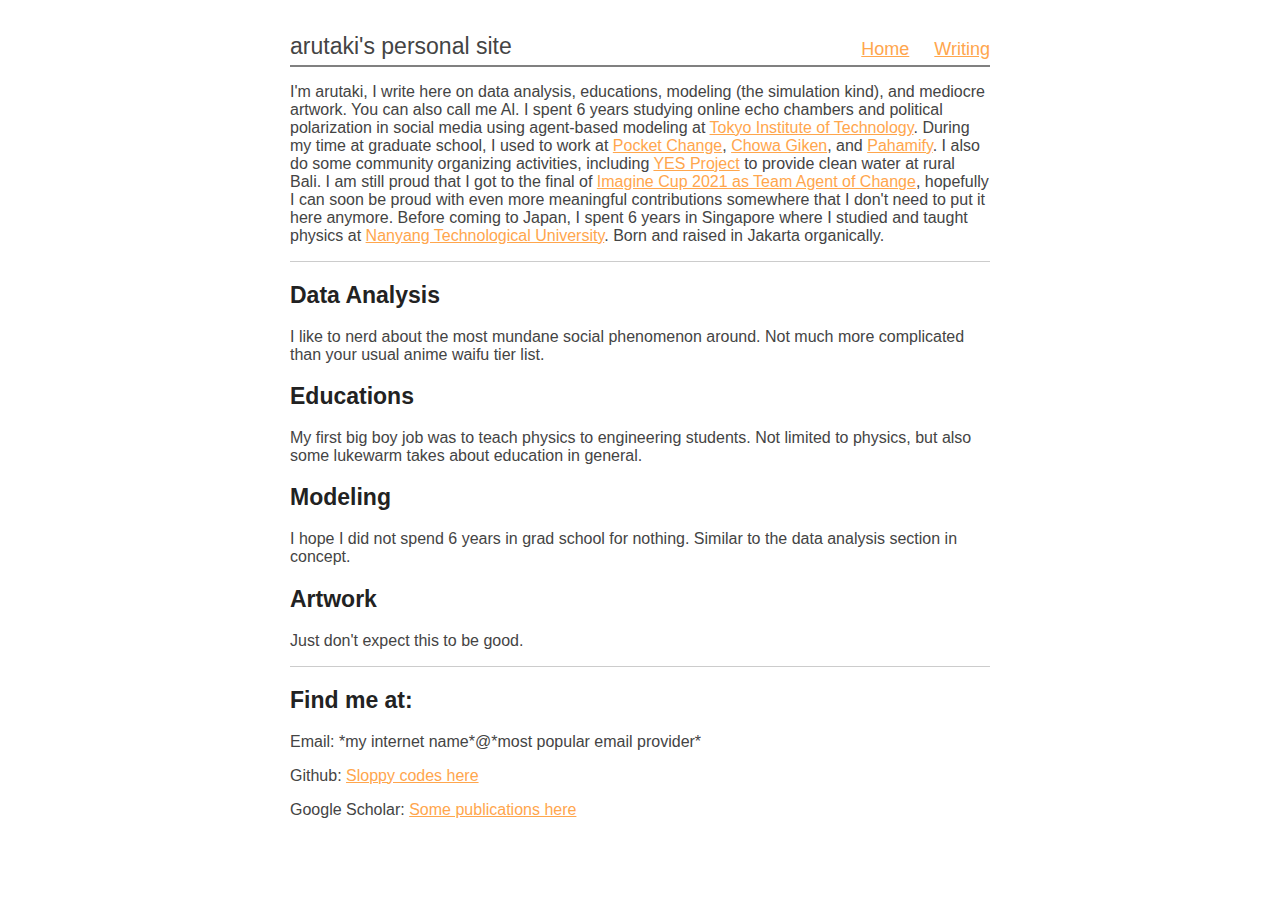
<file: index.html>
<!DOCTYPE html>
<html lang="en">
  <head>
    <meta charset="utf-8">
    <meta name="viewport" content="width=device-width">

    <title>arutaki</title>
    <meta name="description" content="arutaki.">
    <meta name="author" content="arutaki">

    <link rel="stylesheet" type="text/css" href="/style.css">
  </head>
  <body>
    <header>
      arutaki's personal site
    </header>
    <nav>
      <a href="/">Home</a>
      <a href="/writing/">Writing</a>
    </nav>
    <article>
      <p>I'm arutaki, I write here on data analysis, educations, modeling (the simulation kind),
        and mediocre artwork. You can also call me Al. I spent 6 years studying online echo chambers and political polarization in social media using agent-based modeling 
        at <a href="https://www.titech.ac.jp/english">Tokyo Institute of Technology</a>. During my time at graduate school, I used to work at <a href="https://www.pocket-change.jp/en/">Pocket Change</a>, <a href="https://www.chowagiken.co.jp/top_en/">Chowa Giken</a>, and <a href="https://pahamify.com/">Pahamify</a>.
        I also do some community organizing activities, including <a href="https://www.yeh-sudamala.org/">YES Project</a> to provide clean water at rural Bali.
        I am still proud that I got to the final of <a href="https://techcommunity.microsoft.com/t5/student-developer-blog/meet-the-2021-imagine-cup-world-finalists/ba-p/2171758">Imagine Cup 2021 as Team Agent of Change</a>, hopefully I can soon be proud with even more meaningful contributions somewhere that I don't need to put it here anymore.
        Before coming to Japan, I spent 6 years in Singapore where I studied and taught physics at <a href="https://www.ntu.edu.sg/">Nanyang Technological University</a>.
        Born and raised in Jakarta organically.</p>
      <hr>
      <h2>Data Analysis</h2>
      <p>I like to nerd about the most mundane social phenomenon around. Not much more complicated than your usual
        anime waifu tier list.
      </p>
      <h2>Educations</h2>
      <p>My first big boy job was to teach physics to engineering students. Not limited to physics, but also
        some lukewarm takes about education in general.
      </p>
      <h2>Modeling</h2>
      <p>I hope I did not spend 6 years in grad school for nothing. Similar to the data analysis section in concept.</p>
      <h2>Artwork</h2>
      <p>Just don't expect this to be good.</p>
      <hr>
      <h2>Find me at:</h2>
      <p>Email: *my internet name*@*most popular email provider*</p>
      <p>Github: <a href="https://github.com/arutaki">Sloppy codes here</a> </p>
      <p>Google Scholar: <a href="https://scholar.google.com/citations?user=bAKQ3PgAAAAJ&hl=en">Some publications here</a></p>
    </article>
  </body>
</html>
</file>
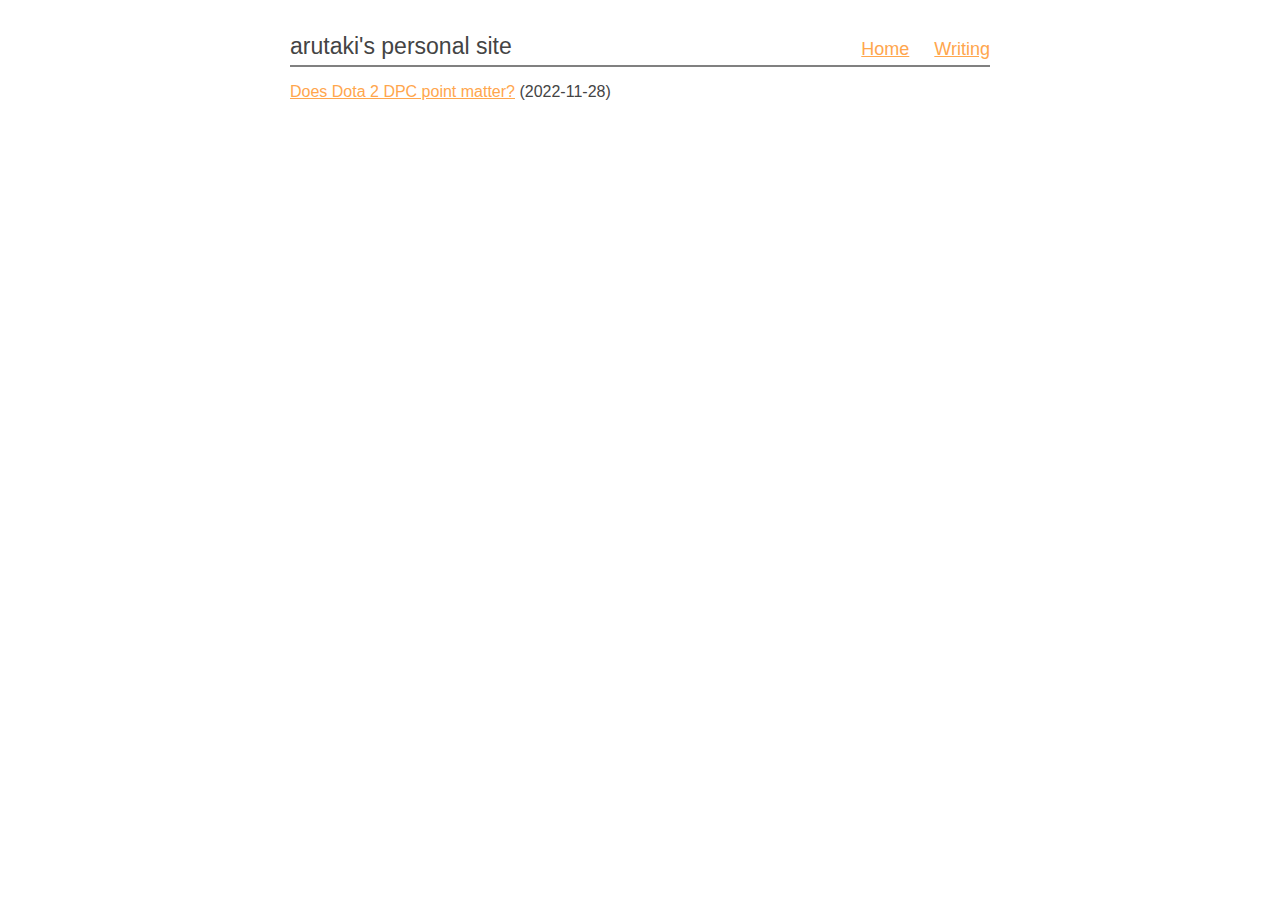
<file: writing/index.html>
<!DOCTYPE html>
<html lang="en">
  <head>
    <meta charset="utf-8">
    <meta name="viewport" content="width=device-width">

    <title>arutaki</title>
    <meta name="description" content="arutaki.">
    <meta name="author" content="arutaki">

    <link rel="stylesheet" type="text/css" href="/style.css">
  </head>
  <body>
    <header>
      arutaki's personal site
    </header>
    <nav>
        <a href="/">Home</a>
        <a href="/writing/">Writing</a>
    </nav>      
    <article>
        <p>
          <a href="/writing/ti_win.html">Does Dota 2 DPC point matter?</a> (2022-11-28)
        </p>
    </article>  
  </body>
</html>
</file>
<file: style.css>
body {
    font-family: "Helvetica", "Arial", sans-serif;
    margin: 0 auto;
    max-width: 700px;
    min-width: 0;
    padding: 0 10px 25px;
  
    color: #444;
  
    display: grid;
    row-gap: 5px;
    grid-template-columns: auto auto;
    grid-template-rows: 60px auto;
    grid-template-areas:
      "header nav"
      "ct ct"
  }
  
  header {
    margin: 0;
    font-size: 23px;
  
    grid-area: header;
    justify-self: left;
    align-self: end;
  }
  
  nav {
    font-size: 18px;
  
    grid-area: nav;
    justify-self: right;
    align-self: end;
  }
  
  nav a {
    margin-left: 20px;
    text-align: right;
  }
  
  article {
    font-size: 16px;
  
    grid-area: ct;
    border-top: 2px solid gray;
  }
  
  a {
    color: #ffa64d;
  }
  
  h1, h2, strong {
    color: #222;
  }
  
  h1 {
    font-size: 26px;
  }
  h2 {
    font-size: 23px;
  }
  
  @media screen and (max-width: 430px) {
    body {
      grid-template-columns: auto;
      grid-template-rows: minmax(40px,auto) minmax(30px,auto) auto;
      grid-template-areas:
      "header"
      "nav"
      "ct"
    }
  
    header, nav {
      justify-self: center;
      text-align: center;
    }
    nav a {
      margin: 0 10px;
    }
  }

  hr {
    display: block;
    height: 1px;
    border: 0;
    border-top: 1px solid #ccc;
    margin: 1em 0;
    padding: 0;
}

.center {
  display: block;
  margin-left: auto;
  margin-right: auto;
  width: 50%;
}
</file>
